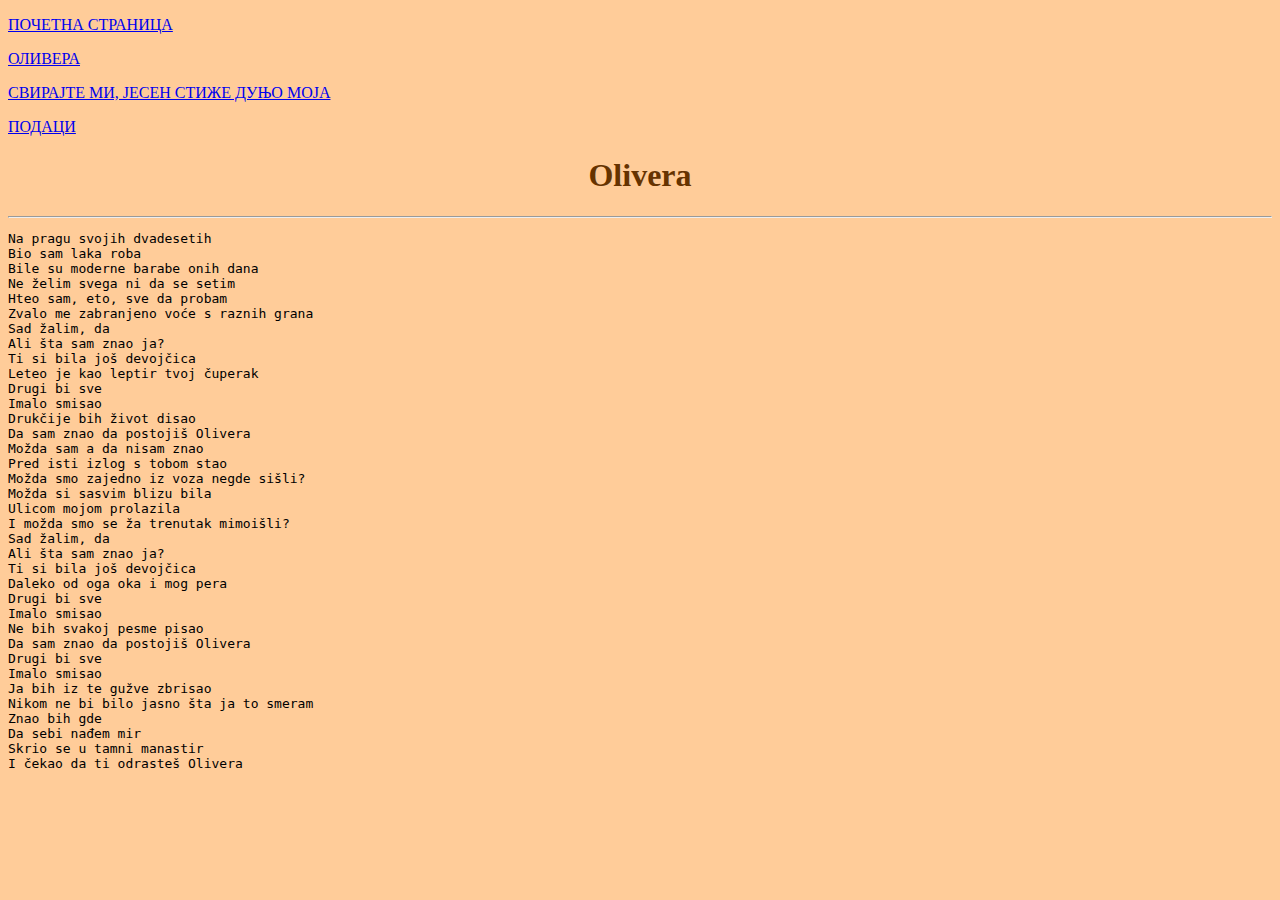
<file: posebnaFascikla/DrugiDokument.html>
<!DOCTYPE html>
<html lang="sr">
<head>
    <meta charset="utf-8">
    <title>Olivera</title>
    <link rel="stylesheet" href="stilovi.css">
    
</head>

<body>
    <p><a href="../index.html">ПОЧЕТНА СТРАНИЦА</a></p>
    <p><a href="#">ОЛИВЕРА</a></p>
    <p><a href="TreciDokument.html">СВИРАЈТЕ МИ, ЈЕСЕН СТИЖЕ ДУЊО МОЈА</a></p>
    <p><a href="liste.html">ПОДАЦИ</a></p>
    <h1>Olivera</h1>
    <hr>
    <pre>Na pragu svojih dvadesetih
Bio sam laka roba
Bile su moderne barabe onih dana
Ne želim svega ni da se setim
Hteo sam, eto, sve da probam
Zvalo me zabranjeno voće s raznih grana
Sad žalim, da
Ali šta sam znao ja?
Ti si bila još devojčica
Leteo je kao leptir tvoj čuperak
Drugi bi sve
Imalo smisao
Drukčije bih život disao
Da sam znao da postojiš Olivera
Možda sam a da nisam znao
Pred isti izlog s tobom stao
Možda smo zajedno iz voza negde sišli?
Možda si sasvim blizu bila
Ulicom mojom prolazila
I možda smo se ža trenutak mimoišli?
Sad žalim, da
Ali šta sam znao ja?
Ti si bila još devojčica
Daleko od oga oka i mog pera
Drugi bi sve
Imalo smisao
Ne bih svakoj pesme pisao
Da sam znao da postojiš Olivera
Drugi bi sve
Imalo smisao
Ja bih iz te gužve zbrisao
Nikom ne bi bilo jasno šta ja to smeram
Znao bih gde
Da sebi nađem mir
Skrio se u tamni manastir
I čekao da ti odrasteš Olivera
</pre>

</body>
</html>
</file>
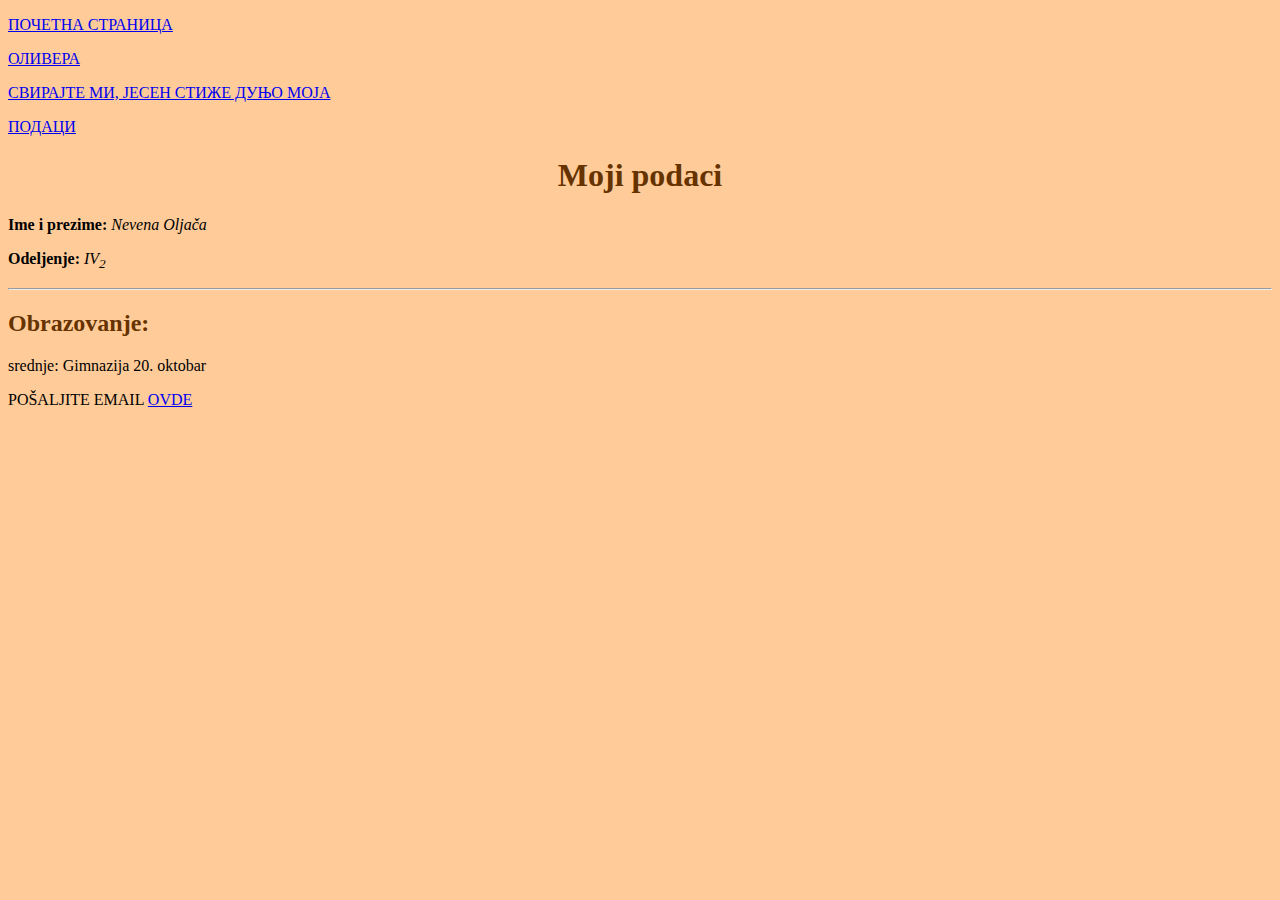
<file: posebnaFascikla/liste.html>
<!DOCTYPE html>
<html lang="sr">
<head>
    <meta charset="utf-8">
    <title>liste</title>
    <link rel="stylesheet" href="stilovi.css">
</head>

<body>
    <p><a href="../index.html">ПОЧЕТНА СТРАНИЦА</a></p>
    <p><a href="DrugiDokument.html">ОЛИВЕРА</a></p>
    <p><a href="TreciDokument.html">СВИРАЈТЕ МИ, ЈЕСЕН СТИЖЕ ДУЊО МОЈА</a></p>
    <p><a href="#">ПОДАЦИ</a></p>

<h1>Moji podaci</h1>
   <p><strong>Ime i prezime: </strong><em>Nevena Oljača</em></p>
   <p><strong>Odeljenje: </strong><em>IV<sub>2</sub></em></p>
   <hr>
   <h2>Obrazovanje:</h2>
   <p>srednje: Gimnazija 20. oktobar</p>
   <p>POŠALJITE EMAIL <a href="mailto:nevena.oljaca@gimnazijabp.edu.rs">OVDE</a></p>

</body>
</html>
</file>
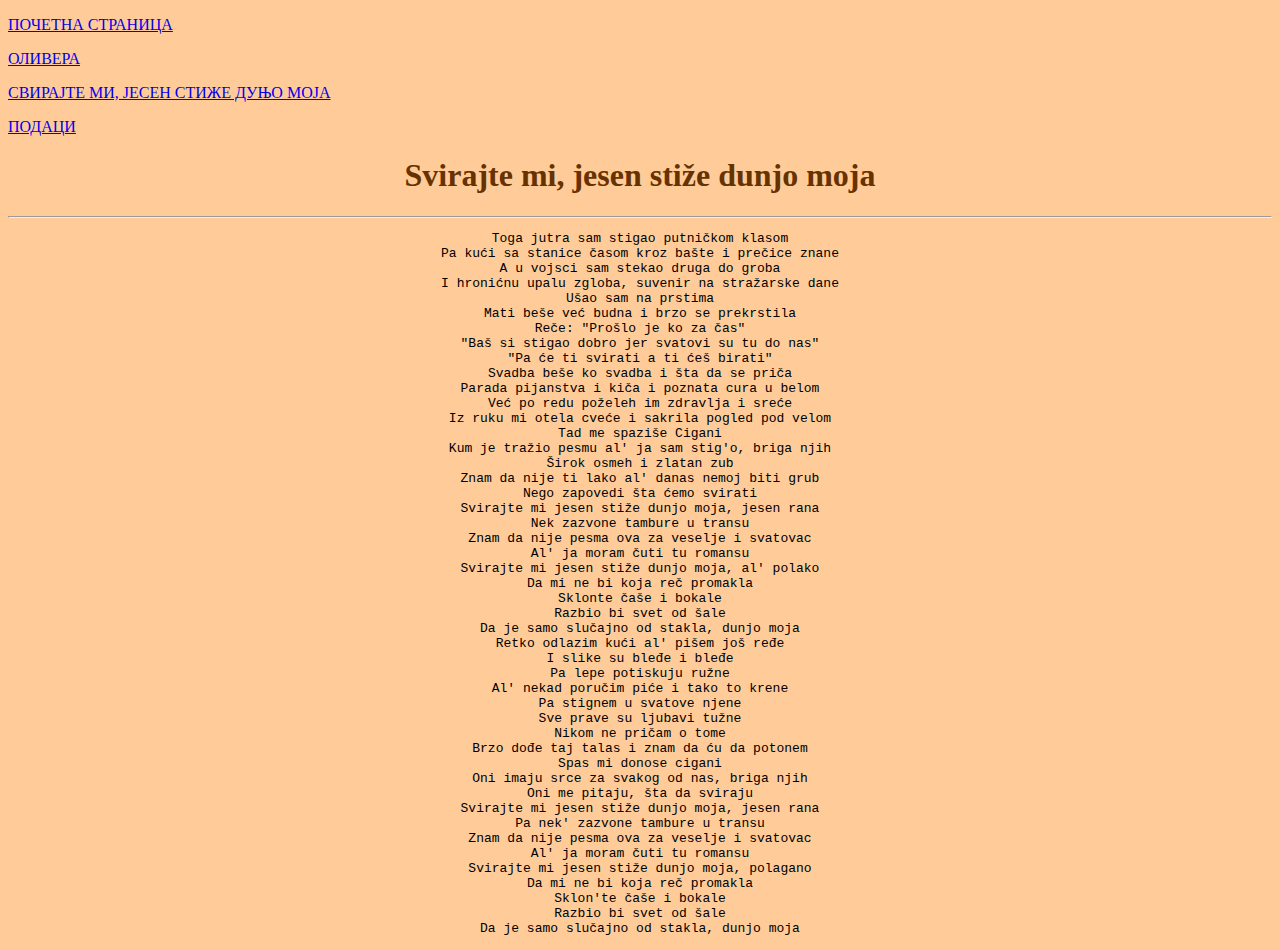
<file: posebnaFascikla/TreciDokument.html>
<!DOCTYPE html>
<html lang="sr">
<head>
    <meta charset="utf-8">
    <title>Svirajte mi, jesen stize dunjo moja</title>
    <link rel="stylesheet" href="stilovi.css">
</head>

<body>
    <p><a href="../index.html">ПОЧЕТНА СТРАНИЦА</a></p>
    <p><a href="DrugiDokument.html">ОЛИВЕРА</a></p>
    <p><a href="#">СВИРАЈТЕ МИ, ЈЕСЕН СТИЖЕ ДУЊО МОЈА</a></p>
    <p><a href="liste.html">ПОДАЦИ</a></p>
    <h1>Svirajte mi, jesen stiže dunjo moja</h1>
    <hr>
<pre class="tekstic">Toga jutra sam stigao putničkom klasom
Pa kući sa stanice časom kroz bašte i prečice znane
A u vojsci sam stekao druga do groba
I hronićnu upalu zgloba, suvenir na stražarske dane
Ušao sam na prstima
Mati beše već budna i brzo se prekrstila
Reče: "Prošlo je ko za čas"
"Baš si stigao dobro jer svatovi su tu do nas"
"Pa će ti svirati a ti ćeš birati"
Svadba beše ko svadba i šta da se priča
Parada pijanstva i kiča i poznata cura u belom
Već po redu poželeh im zdravlja i sreće
Iz ruku mi otela cveće i sakrila pogled pod velom
Tad me spaziše Cigani
Kum je tražio pesmu al' ja sam stig'o, briga njih
Širok osmeh i zlatan zub
Znam da nije ti lako al' danas nemoj biti grub
Nego zapovedi šta ćemo svirati
Svirajte mi jesen stiže dunjo moja, jesen rana
Nek zazvone tambure u transu
Znam da nije pesma ova za veselje i svatovac
Al' ja moram čuti tu romansu
Svirajte mi jesen stiže dunjo moja, al' polako
Da mi ne bi koja reč promakla
Sklonte čaše i bokale
Razbio bi svet od šale
Da je samo slučajno od stakla, dunjo moja
Retko odlazim kući al' pišem još ređe
I slike su bleđe i bleđe
Pa lepe potiskuju ružne
Al' nekad poručim piće i tako to krene
Pa stignem u svatove njene
Sve prave su ljubavi tužne
Nikom ne pričam o tome
Brzo dođe taj talas i znam da ću da potonem
Spas mi donose cigani
Oni imaju srce za svakog od nas, briga njih
Oni me pitaju, šta da sviraju
Svirajte mi jesen stiže dunjo moja, jesen rana
Pa nek' zazvone tambure u transu
Znam da nije pesma ova za veselje i svatovac
Al' ja moram čuti tu romansu
Svirajte mi jesen stiže dunjo moja, polagano
Da mi ne bi koja reč promakla
Sklon'te čaše i bokale
Razbio bi svet od šale
Da je samo slučajno od stakla, dunjo moja
</pre>

</body>
</html>
</file>
<file: posebnaFascikla/stilovi.css>
h1{
    color:#663300;
    text-align: center;
}

body {
    background-color:#ffcc99;
}

h2{
    color:#663300;
}

h3 {
    color:#e67300;
}

#potpis {
    text-align:right;
    text-decoration:underline;
    font-size:21px;
    color:#392613;
}

.tekstic {
    border:black;
    text-align:center;
}
</file>
